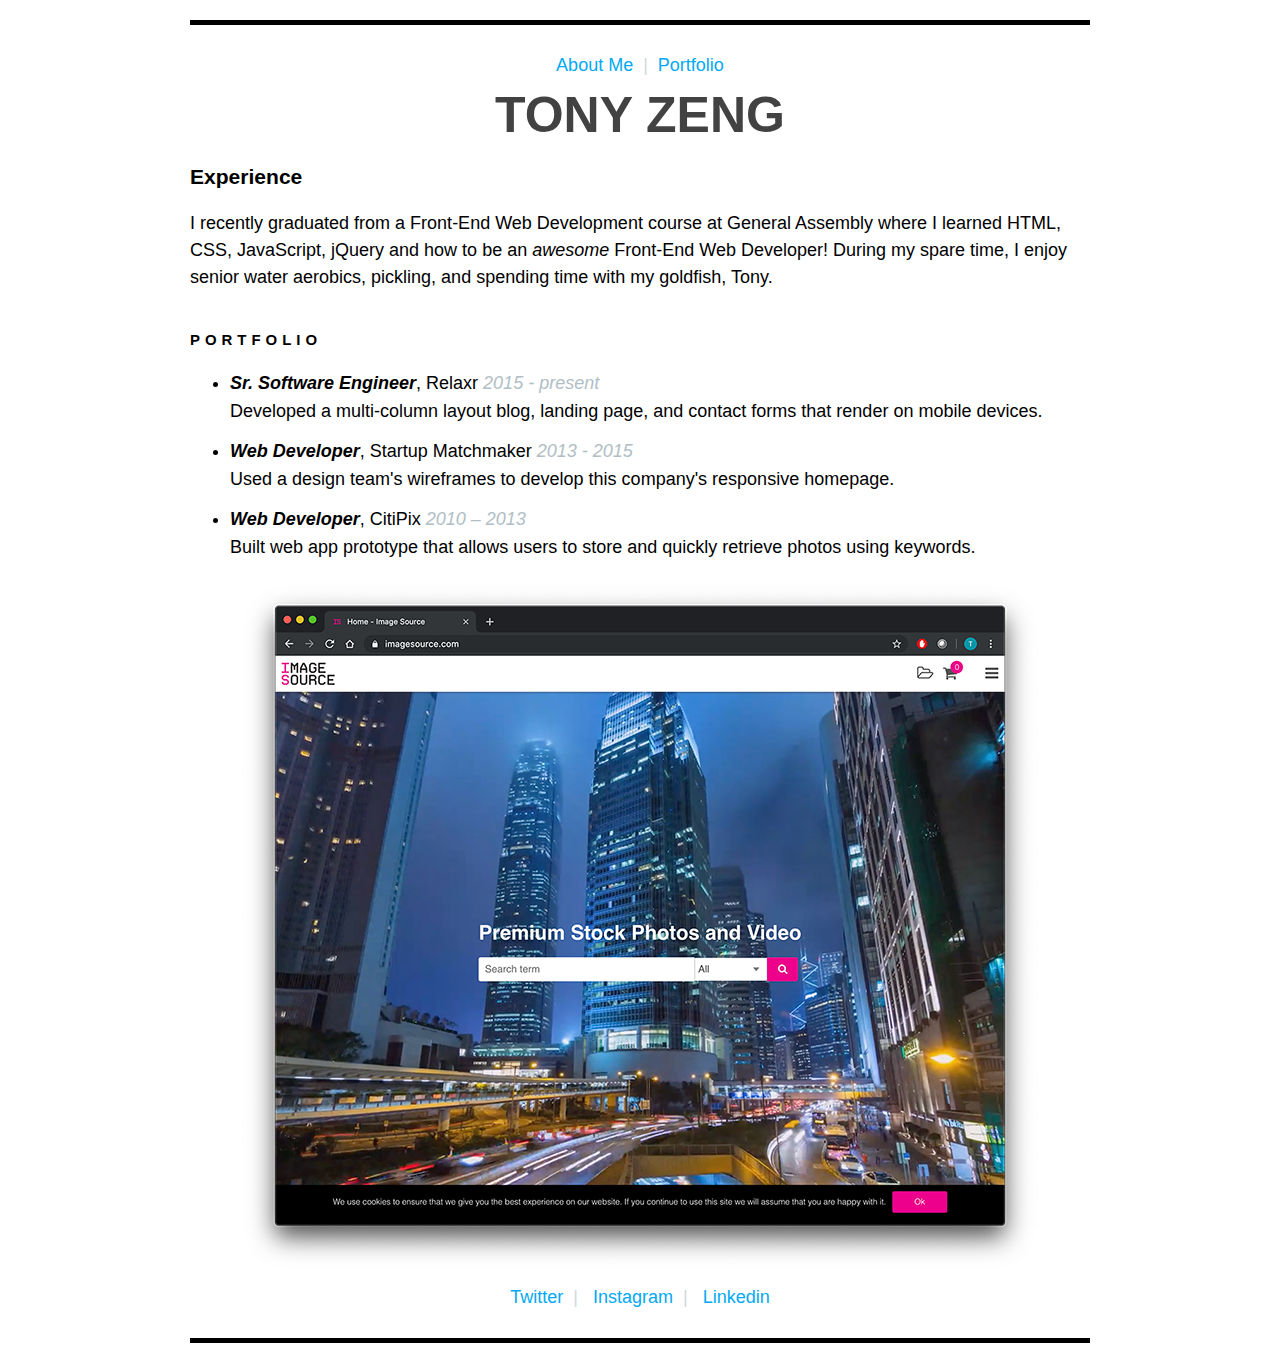
<file: portfolio/index.html>
<!DOCTYPE html>
<html lang="en">
    <head>
        <title>Tony Zeng | Portfolio</title>

        <meta charset="utf-8">
        <meta name="author" content="Tony Zeng">
        <meta name="description" content="Tony Zeng">
        
        <link rel="stylesheet" type="text/css" href="../css/main.css">
    </head>
    <body>
    <div class="content">
    <nav class="centertext">
        <span><a href="../index.html">About Me</a></span><span><a href="index.html">Portfolio</a></span>
    </nav>

    <header class="centertext">TONY ZENG</header>
    <div>
        <div>
            <h3>Experience</h3>
            <p class="intro">I recently graduated from a Front-End Web Development course at General Assembly where I learned HTML, CSS, JavaScript, jQuery and how to be an <em>awesome</em> Front-End Web Developer! During my spare time, I enjoy senior water aerobics, pickling, and spending time with my goldfish, Tony.</p>
        </div>
        <h5>PORTFOLIO</h5>
        <div>
        <ul>        
            <li><em class="title">Sr. Software Engineer</em>, Relaxr <em class="date">2015 - present</em>
            <p>Developed a multi-column layout blog, landing page, and contact forms that render on mobile devices.</p></li>
            <li><em class="title">Web Developer</em>, Startup Matchmaker <em class="date">2013 - 2015</em>
            <p>Used a design team's wireframes to develop this company's responsive homepage.</p></li>
            <li><em class="title">Web Developer</em>, CitiPix <em class="date">2010 – 2013</em>
            <p>Built web app prototype that allows users to store and quickly retrieve photos using keywords.</p></li>
        </div>
    </div>
    <div class="centertext">
        <img src="../assets/website.png" alt="Tony Zeng">
    </div>

    <div class="centertext">
        <span><a href="http://www.twitter.com/" target="_blank">Twitter</a></span>
        <span><a href="http://www.instagram.com/" target="_blank">Instagram</a></span>
        <span><a href="http://www.linkedin.com/" target="_blank">Linkedin</a></span>
    </div>
</div>
    </body>
</html>
</file>
<file: css/main.css>
body {
    font-size: 18px;
    font-family: helvetica;
}
header {
	font-size: 50px;
	font-weight: bold;
	color: #424242;
}
a {
	color: #03A9F4;
	text-decoration: none;
	padding: 10px;
}
a:visited {
	color: #03A9F4;
}
a:hover {
	color: #ef5350;
	text-decoration: none;
	cursor: pointer;
}
nav span:not(:last-child):after {
	color: #CFD8DC;
	content: "|";
}
div span:not(:last-child):after {
	color: #CFD8DC;
	content: "|"
}
ul {
	line-height: 10px;
	margin-top: 30px;
	margin-bottom: 20px;
}
li {
	margin-bottom: 30px;
}
h5 {
	letter-spacing: 5px;
	margin-top: 40px;
}
/* em definition */
.date {
	font-weight: thin;
	font-style: italic;
	color: #B0BEC5;
}
.title {
	font-weight: bold;
	font-style: italic;
}
.intro {
	line-height: 1.5;
}
.row {
	border-style: solid;
	padding-top: 20px;
	padding-bottom: 20px;
	margin-bottom: 20px;
	margin-top: 20px;
	border-left: 0px;
	border-right: 0px;
	border-width: 1px;
}
.centertext {
	text-align: center;
	margin-top: 10px;
	margin-bottom: 10px;
}
.content {
	max-width: 900px;
	margin: auto;

	border-style: solid;
	padding-top: 20px;
	padding-bottom: 20px;
	margin-bottom: 20px;
	margin-top: 20px;
	border-left: 0px;
	border-right: 0px;
	border-width: 5px;
}
.column {
	float: left;
	padding-bottom: 10px;
	padding-top: 10px;
	line-height: 1.5;
}
.left {
	width: 60%;
	padding-right: 10px;
}
.right {
	width: 20%;
	margin-left: 90px;
}
/* Clear floats after the columns */
.row:after {
  content: "";
  display: table;
  clear: both;
}
.italic {
	font-weight: bold;
	font-style: italic;
}
</file>
